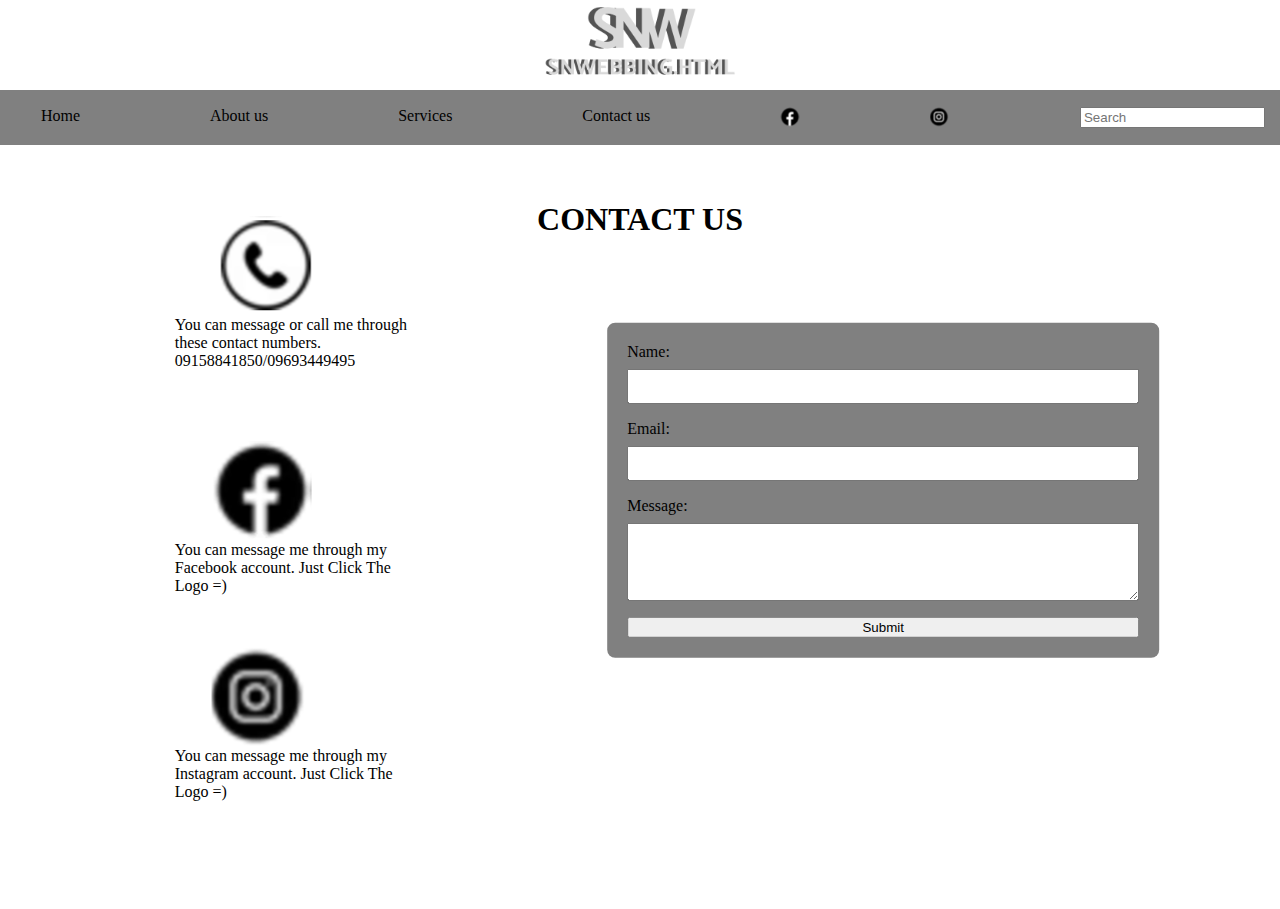
<file: htdocs/Contact page.html>
<!DOCTYPE html>
<html lang="en">
    <head>
	    <meta charset="UTF-8">
	    <meta name="author" content="Shyhannah Norbe">
     	<title> Contact Us </title> 
     	<link rel="stylesheet" href="../css/contact.css">
     	<link rel="stylesheet" href="https://cdnjs.cloudflare.com/ajax/libs/font-awesome/6.4.2/css/all.min.css" integrity="sha512-z3gLpd7yknf1YoNbCzqRKc4qyor8gaKU1qmn+CShxbuBusANI9QpRohGBreCFkKxLhei6S9CQXFEbbKuqLg0DA==" crossorigin="anonymous" referrerpolicy="no-referrer" />
    </head>
    <body>
    	<div class="nav">
			<div class="logo">
	            <img src="../images/Logo.png">
			</div>
			<div class="container">
         	    <ul>
           	        <li> <a href="../index.html"> Home </a></li>             
           		    <li> <a href="../htdocs/#"> About us </a></li>
           		    <li> <a href="../htdocs/#"> Services </a></li>
           		    <li> <a href="../htdocs/Contact page.html"> Contact us </a></li>
					<li> <a href="https://web.facebook.com/people/Shyhannah-Merr-Vallentes-Norbe/pfbid029zenWJg2VM18yap5Fo5fNtxKX51EJr1n4gAdQ9JbUHX12b9M1azukqEuScMqkfQ8l/?mibextid=9R9pXO" class="FB1">
						<div id="FB1"></div>
					</a> </li>	
					<li> <a href="https://www.instagram.com/shyyyshyyy12/?igsh=OGQ5ZDc2ODk2ZA%3D%3D&fbclid=IwAR3UendeX8mhl7ptsGCovk5A3BOn_jiR4bL3e8rNWuDdz9VXa0AtHPOR__U" class="IG1">
						<div id="IG1"></div>
					</a> </li>					
          	 	    <li> <form class="search-form">
						<input type="text" placeholder="Search">
						<button> <i class="fa-solid fa-magnifying-glass"></i> </button>
						</form>
          	    </ul>
			</div>
     	</div>
		<div class="content">
			<div class="soc-med">
				<ul>
					<li> <div id="contact"></div>
						<div class="text">You can message or call me through these contact numbers.</div>
						<div class="text">09158841850/09693449495</div>
					</li>
					<li> <a href="https://web.facebook.com/people/Shyhannah-Merr-Vallentes-Norbe/pfbid029zenWJg2VM18yap5Fo5fNtxKX51EJr1n4gAdQ9JbUHX12b9M1azukqEuScMqkfQ8l/?mibextid=9R9pXO" class="FB">
						<div id="FB"></div>
						<div class="text">You can message me through my Facebook account. Just Click The Logo =)</div>
					</a> </li>
					<li> <a href="https://www.instagram.com/shyyyshyyy12/?igsh=OGQ5ZDc2ODk2ZA%3D%3D&fbclid=IwAR3UendeX8mhl7ptsGCovk5A3BOn_jiR4bL3e8rNWuDdz9VXa0AtHPOR__U" class="IG">
						<div id="IG"></div>
						<div class="text">You can message me through my Instagram account. Just Click The Logo =)</div>
					</a> </li>
				</ul>
			</div>
			<div class="header">
				<h1> CONTACT US </h1>
			</div>
			<div class="message">
				<div class="form-container">
					<form id="contactForm">
						<label for="name">Name:</label>
						<input type="text" id="name" name="name" required>
						<label for="email">Email:</label>
						<input type="email" id="email" name="email" required>
						<label for="message">Message:</label>
						<textarea id="message" name="message" rows="4" required></textarea>
						<button type="submit" id="submit">Submit</button>
					</form>
				</div>		
			</div>
		</div>
	</body>
</html>
</file>
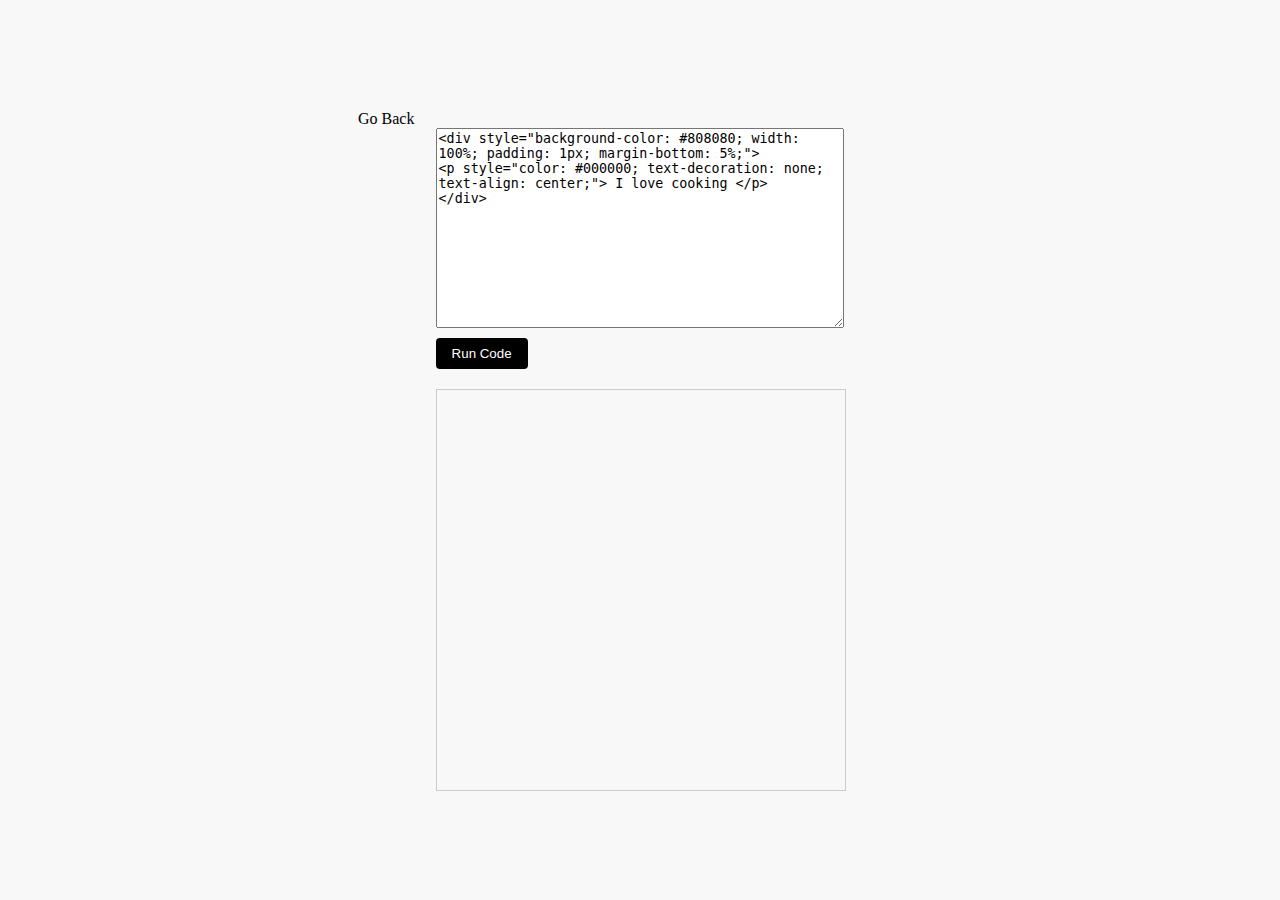
<file: htdocs/Div Example.html>
<DOCTYPE html>
<html>
	<head>
		<style>
			body {
				margin: 0;
				display: flex;
				min-height: 100vh;
				justify-content: center;
				align-items: center;
				background-color: #f8f8f8;
			.goback a {
				color: #000000;
				text-decoration: none;
				margin: 10px;
			}
			.goback a:hover {
				color: blue;
			}
			#editor-container {
				width: 70%;
				max-width: 800px;
				margin: auto;
			}
			#code-input {
				width: 100%;
				height: 200px;
				font-family: monospace;
			}
			#run-button {
				margin-top: 10px;
				padding: 8px 16px;
				background-color: #000;
				color: #fff;
	            cursor: pointer;
				border: none;
				border-radius: 4px;
			}
			#result-container {
				width: 100%;
				height: 400px;
				margin-top: 20px;
				border: 1px solid #ccc;
			}
		</style>
	</head>
	<body>
    		<div class="goback">
           	        <a href="HTML Elements.html"> Go Back </a>          
            </div>
			<div id="editor-container">
				<textarea id="code-input" placeholder="Enter your HTML code here..."></textarea>
				<button id="run-button" onclick="runCode()">Run Code</button>
				<iframe id="result-container" sandbox="allow-scripts allow-same-origin"></iframe>
			</div>
			<script>
				const initialCode = '<div style="background-color: #808080; width: 100%; padding: 1px; margin-bottom: 5%;">\n<p style="color: #000000; text-decoration: none; text-align: center;"> I love cooking </p>\n</div>';
					document.getElementById('code-input').value = initialCode;
				function runCode() {
					const codeInput = document.getElementById('code-input').value;
					const resultContainer = document.getElementById('result-container');
					resultContainer.srcdoc = codeInput;
				}
			</script>
	</body>
</html>
</file>
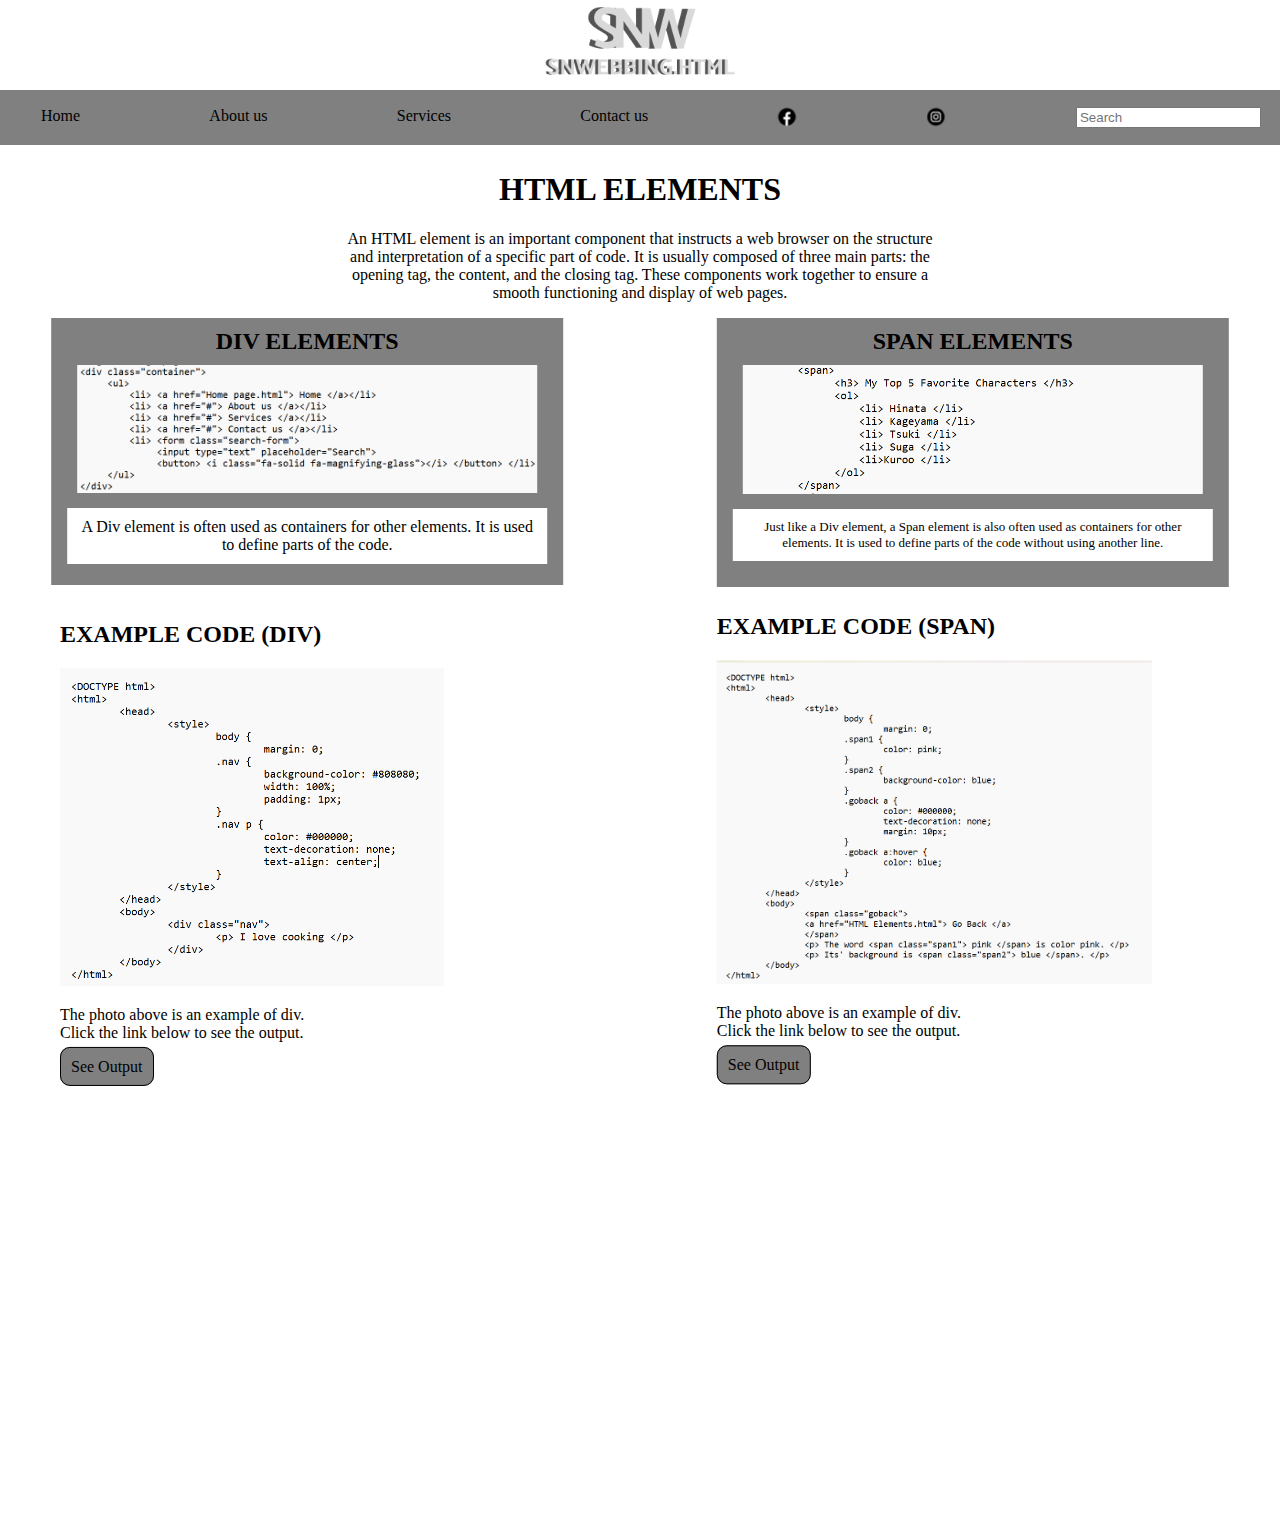
<file: htdocs/HTML Elements.html>
<!DOCTYPE html>
<html>
	<head>
		<meta charset="UTF-8">
		<meta name="author" content="Shyhannah Norbe">
		<title>HTML Elements</title>
		<link rel="stylesheet" href="../css/stylee.css">
		<link rel="stylesheet" href="https://cdnjs.cloudflare.com/ajax/libs/font-awesome/6.4.2/css/all.min.css" integrity="sha512-z3gLpd7yknf1YoNbCzqRKc4qyor8gaKU1qmn+CShxbuBusANI9QpRohGBreCFkKxLhei6S9CQXFEbbKuqLg0DA==" crossorigin="anonymous" referrerpolicy="no-referrer" />
	</head>
	<body>
		<div class="nav">
			<div class="logo">
				<img src="../images/Logo.png" alt="Logo">
			</div>
			<div class="container">
				<ul>
					<li><a href="../index.html">Home</a></li>
					<li><a href="../htdocs/#">About us</a></li>
					<li><a href="../htdocs/#">Services</a></li>
					<li><a href="../htdocs/Contact page.html">Contact us</a></li>
					<li><a href="https://web.facebook.com/people/Shyhannah-Merr-Vallentes-Norbe/pfbid029zenWJg2VM18yap5Fo5fNtxKX51EJr1n4gAdQ9JbUHX12b9M1azukqEuScMqkfQ8l/?mibextid=9R9pXO" class="FB1">
						<div id="FB1"></div>
					</a></li>
					<li><a href="https://www.instagram.com/shyyyshyyy12/?igsh=OGQ5ZDc2ODk2ZA%3D%3D&fbclid=IwAR3UendeX8mhl7ptsGCovk5A3BOn_jiR4bL3e8rNWuDdz9VXa0AtHPOR__U" class="IG1">
						<div id="IG1"></div>
					</a></li>
					<li>
						<form class="search-form">
							<input type="text" placeholder="Search">
							<button><i class="fa-solid fa-magnifying-glass"></i></button>
						</form>
					</li>
				</ul>
			</div>
		</div>
		<div class="definition">
			<h1>HTML ELEMENTS</h1>
			<p>An HTML element is an important component that instructs a web browser on the structure and interpretation of a specific part of code. It is usually composed of three main parts: the opening tag, the content, and the closing tag. These components work together to ensure a smooth functioning and display of web pages.</p>
		</div>
		<div class="div">
			<h2>DIV ELEMENTS</h2>
			<img src="../images/Div pic.png" alt="Div Image">
			<p>A Div element is often used as containers for other elements. It is used to define parts of the code.</p>
		</div>
		<div class="span">
			<h2>SPAN ELEMENTS</h2>
			<img src="../images/Span pic.png" alt="Span Image">
			<p>Just like a Div element, a Span element is also often used as containers for other elements. It is used to define parts of the code without using another line.</p>
		</div>
		<div class="divex">
			<h2>EXAMPLE CODE (DIV)</h2>
			<img src="../images/Div Example.png" alt="Div Example Image">
			<p>The photo above is an example of div. <br> Click the link below to see the output.</p>
			<a href="../htdocs/Div Example.html">See Output</a>
		</div>
		<div class="spanex">
			<h2>EXAMPLE CODE (SPAN)</h2>
			<img src="../images/Span Example.png" alt="Span Example Image">
			<p>The photo above is an example of div. <br> Click the link below to see the output.</p>
			<a href="../htdocs/Span Example.html">See Output</a>
		</div>
	</body>
</html>
</file>
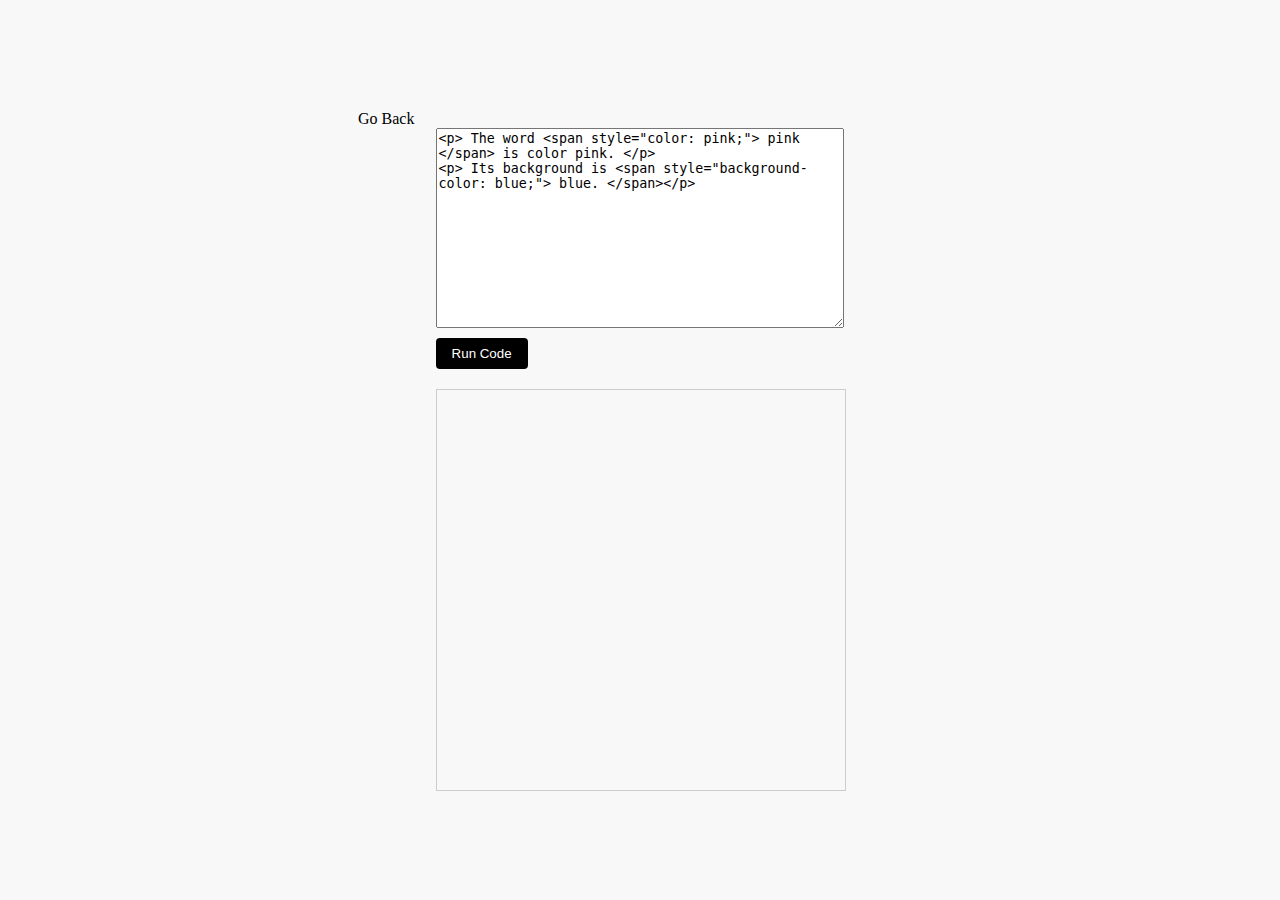
<file: htdocs/Span Example.html>
<DOCTYPE html>
<html>
	<head>
		<style>
			body {
				margin: 0;
				display: flex;
				min-height: 100vh;
				justify-content: center;
				align-items: center;
				background-color: #f8f8f8;
			.goback a {
				color: #000000;
				text-decoration: none;
				margin: 10px;
			}
			.goback a:hover {
				color: blue;
			}
			#editor-container {
				width: 70%;
				max-width: 800px;
				margin: auto;
			}
			#code-input {
				width: 100%;
				height: 200px;
				font-family: monospace;
			}
			#run-button {
				margin-top: 10px;
				padding: 8px 16px;
				background-color: #000;
				color: #fff;
	            cursor: pointer;
				border: none;
				border-radius: 4px;
			}
			#result-container {
				width: 100%;
				height: 400px;
				margin-top: 20px;
				border: 1px solid #ccc;
			}
		</style>
	</head>
	<body>
    		<span class="goback">
           	        <a href="HTML Elements.html"> Go Back </a>          
            </span>
			<div id="editor-container">
				<textarea id="code-input" placeholder="Enter your HTML code here..."></textarea>
				<button id="run-button" onclick="runCode()">Run Code</button>
				<iframe id="result-container" sandbox="allow-scripts allow-same-origin"></iframe>
			</div>
			<script>
				const initialCode = '<p> The word <span style="color: pink;"> pink </span> is color pink. </p>\n<p> Its background is <span style="background-color: blue;"> blue. </span></p>';
					document.getElementById('code-input').value = initialCode;
				function runCode() {
					const codeInput = document.getElementById('code-input').value;
					const resultContainer = document.getElementById('result-container');
					resultContainer.srcdoc = codeInput;
				}
			</script>
	</body>
</html>
</file>
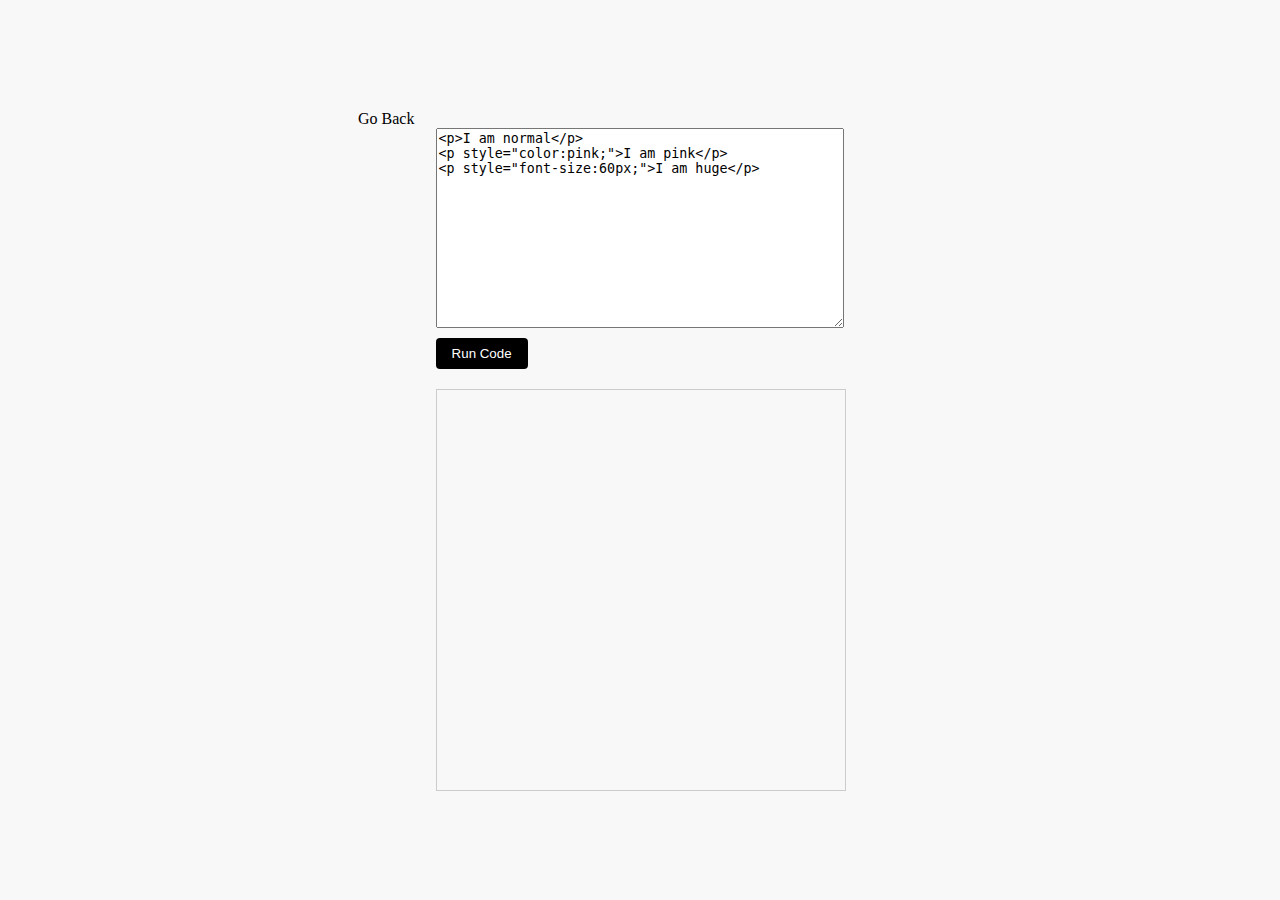
<file: htdocs/try.html>
<DOCTYPE html>
<html>
	<head>
		<style>
			body {
				margin: 0;
				display: flex;
				min-height: 100vh;
				justify-content: center;
				align-items: center;
				background-color: #f8f8f8;
			.goback a {
				color: #000000;
				text-decoration: none;
				margin: 10px;
			}
			.goback a:hover {
				color: blue;
			}
			#editor-container {
				width: 70%;
				max-width: 800px;
				margin: auto;
			}
			#code-input {
				width: 100%;
				height: 200px;
				font-family: monospace;
			}
			#run-button {
				margin-top: 10px;
				padding: 8px 16px;
				background-color: #000;
				color: #fff;
	            cursor: pointer;
				border: none;
				border-radius: 4px;
			}
			#result-container {
				width: 100%;
				height: 400px;
				margin-top: 20px;
				border: 1px solid #ccc;
			}
		</style>
	</head>
	<body>
    		<div class="goback">
           	        <a href="HTML Style.html"> Go Back </a>          
            </div>
			<div id="editor-container">
				<textarea id="code-input" placeholder="Enter your HTML code here..."></textarea>
				<button id="run-button" onclick="runCode()">Run Code</button>
				<iframe id="result-container" sandbox="allow-scripts allow-same-origin"></iframe>
			</div>
			<script>
				const initialCode = '<p>I am normal</p>\n<p style="color:pink;">I am pink</p>\n<p style="font-size:60px;">I am huge</p>';
					document.getElementById('code-input').value = initialCode;
				function runCode() {
					const codeInput = document.getElementById('code-input').value;
					const resultContainer = document.getElementById('result-container');
					resultContainer.srcdoc = codeInput;
				}
			</script>
	</body>
</html>
</file>
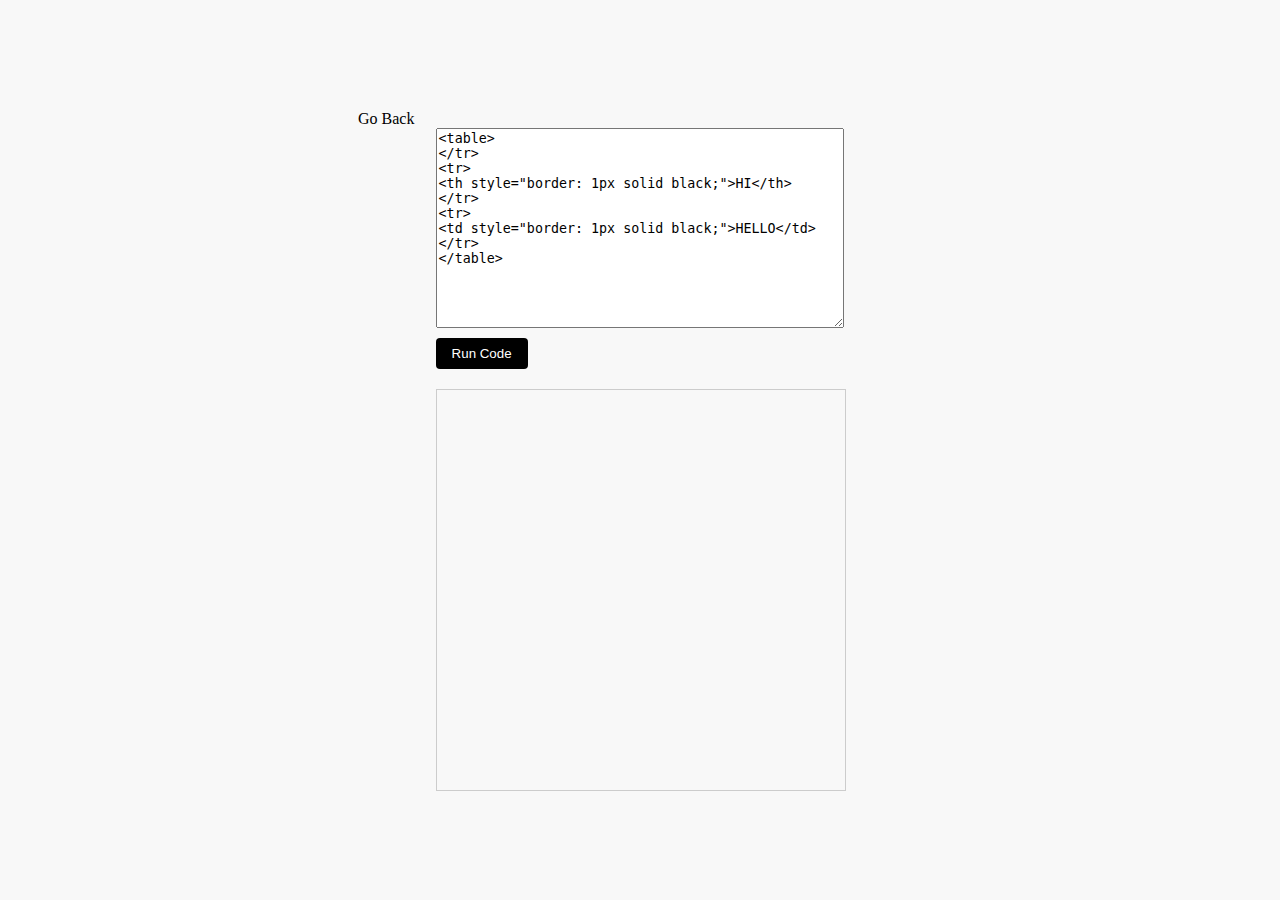
<file: htdocs/try1.html>
<DOCTYPE html>
<html>
	<head>
		<style>
			body {
				margin: 0;
				display: flex;
				min-height: 100vh;
				justify-content: center;
				align-items: center;
				background-color: #f8f8f8;
			.goback a {
				color: #000000;
				text-decoration: none;
				margin: 10px;
			}
			.goback a:hover {
				color: blue;
			}
			#editor-container {
				width: 70%;
				max-width: 800px;
				margin: auto;
			}
			#code-input {
				width: 100%;
				height: 200px;
				font-family: monospace;
			}
			#run-button {
				margin-top: 10px;
				padding: 8px 16px;
				background-color: #000;
				color: #fff;
	            cursor: pointer;
				border: none;
				border-radius: 4px;
			}
			#result-container {
				width: 100%;
				height: 400px;
				margin-top: 20px;
				border: 1px solid #ccc;
			}
		</style>
	</head>
	<body>
    		<div class="goback">
           	        <a href="HTML Table.html"> Go Back </a>          
            </div>
			<div id="editor-container">
				<textarea id="code-input" placeholder="Enter your HTML code here..."></textarea>
				<button id="run-button" onclick="runCode()">Run Code</button>
				<iframe id="result-container" sandbox="allow-scripts allow-same-origin"></iframe>
			</div>
			<script>
				const initialCode = '<table>\n</tr>\n<tr>\n<th style="border: 1px solid black;">HI</th>\n</tr>\n<tr>\n<td style="border: 1px solid black;">HELLO</td>\n</tr>\n</table>';
					document.getElementById('code-input').value = initialCode;
				function runCode() {
					const codeInput = document.getElementById('code-input').value;
					const resultContainer = document.getElementById('result-container');
					resultContainer.srcdoc = codeInput;
				}
			</script>
	</body>
</html>
</file>
<file: css/contact.css>
body{
	margin: 0;
}
.nav {
    position: fixed;
    width: 100%;
    z-index: 1000;
}
.logo {
	background-color: #ffffff;
	width: 100%;
}
.logo img {
	width: 15%;
	display: block;
    margin-left: auto;
    margin-right: auto;
	padding-bottom: 10px;
}
.container {
	background-color: #808080;
  	width: 100%;
	padding: 1px;
}
.nav ul {
    list-style-type: none;
    display: flex;
    justify-content: space-between;
}
.nav ul button{
	background: none;
	border: 0;
}
.nav a {
	color: #000000;
	text-decoration: none;
}
.nav a:link {
	color: #000000;
}
.nav a:active {
	color: #6c5673;
}
.nav a:hover {
	color: #ffffff;
}
.nav a:visited {
	color: #334c6b;
}
.content ul {
    list-style-type: none;
}
.content a {
	text-decoration: none;
	color: #000000;
}
.soc-med {
    align-items: center;
    display: inline-block;
}
#contact {
    width: 100px;
    height: 100px;
    background-image: url('../images/Icon.png');
    background-position: 0 -100px;
}
.soc-med li:nth-child(1){
	position: relative;
	transform: translate(35%,130%);
}
#FB {
    width: 100px;
    height: 100px;
    background-image: url('../images/Icon.png');
    background-position: -100px -100px;
}
.FB {
    width: 100px;
    height: 100px;
}
#FB1 {
    width: 20px;
    height: 20px;
    background-image: url('../images/Icon1.png');
    background-position: -20px -20px;
}
.FB1 {
    width: 20px;
    height: 20px;
}
.soc-med li:nth-child(2){
	position: relative;
	transform: translate(35%,176%);
}
#IG {
    width: 100px;
    height: 100px;
    background-image: url('../images/Icon.png');
    background-position: -200px -100px;
}
.IG {
    width: 100px;
    height: 100px;
}
#IG1 {
    width: 20px;
    height: 20px;
    background-image: url('../images/Icon1.png');
    background-position: -40px -20px;
}
.IG1 {
    width: 20px;
    height: 20px;
}
.soc-med li:nth-child(3){
	position: relative;
	transform: translate(35%,210%);
}
.text {
    width: 50%;
	transform: translate(-15%,0%);	 
}
.header h1{
	text-align: center;
	position: relative;
	transform: translate(0%,-850%);
}
.form-container {
    background-color: #808080;
    padding: 20px;
    border-radius: 8px;
    display: flex;
    flex-direction: column; 
    align-items: center; 
	width: 40%;
	position: relative;
	transform: translate(110%,-75%)
}
#contactForm {
    display: flex;
    flex-direction: column;
    width: 100%;
}
label {
    margin-bottom: 8px;
}
.form-container input{
    padding: 8px;
    margin-bottom: 16px;
    width: 100%; 
    box-sizing: border-box; 
}
textarea {
    padding: 8px;
    margin-bottom: 16px;
    width: 100%; 
    box-sizing: border-box; 
}
.submit {
    padding: 10px;
    background-color: #000000;
    color: #ffffff;
    border: none;
    border-radius: 4px;
    cursor: pointer;
    width: 100%; 
}
</file>
<file: css/stylee.css>
body{
	margin: 0;
}
.nav {
    position: fixed;
    width: 100%;
    z-index: 1000;
}
.logo {
	background-color: #ffffff;
	width: 100%;
}
.logo img {
	width: 15%;
	display: block;
	margin-left: auto;
    margin-right: auto;
	padding-bottom: 10px;
}
.container {
	background-color: #808080;
  	width: 100%;
	padding: 1px;
}
.nav ul {
    list-style-type: none;
    display: flex;
    justify-content: space-between;
}
.nav ul button{
	background: none;
	padding-right: 10px;
	border: 0;
}
.nav a {
	color: #000000;
	text-decoration: none;
}
.nav a:active {
	color: #6c5673;
}
.nav a:hover {
	color: #ffffff;
}
.nav a:visited{
	color: #334c6b;
}
.definition {
	margin: 0 auto;
	text-align: center;
	width: 600px;
	padding-top: 150px;
}
.div {
	background-color: #808080;
  	width: 40%;
	height: 48%;
	float: left;
	transform: translate(10%,0%);
}
.div h2 {
	margin: 0 auto;
	text-align: center;
	padding: 10px;
}
.div img {
	width: 90%;
	display: block;
    margin-left: auto;
    margin-right: auto;
	padding-bottom: 15px;	
}
.div p {
	margin: auto;
	margin-bottom: 4%;
	text-align: center;
  	width: 90%;
	padding: 10px;
	background-color: #ffffff;
  	width: 90%;
}
.divex {
  	width: 40%;
	transform: translate(0%,5%);
}
.divex h2 {
    margin-left: 60px;
}
.divex img {
  	width: 75%;
    margin-left: 60px;
}
.divex p {
        margin-left: 60px;
}
.divex a {
	text-decoration: none;
	color: #000000;
	background-color: #808080;
	padding: 10px;
	border: 1px solid black;
    margin-left: 60px;
	border-radius: 10px;
}
.divex a:active {
	color: #6c5673;
}
.divex a:hover {
	color: #ffffff;
}
.divex a:visited{
	color: #334c6b;
}
.span {
	background-color: #808080;
  	width: 40%;
	height: 48%;
	margin: 50;
	float: right;
	transform: translate(-10%,0%);
}
.span h2 {
	margin: 0 auto;
	text-align: center;
	padding: 10px;
}
.span img {
	width: 90%;
	display: block;
    margin-left: auto;
    margin-right: auto;
	padding-bottom: 15px;	
}
.span p {
	margin: auto;
	margin-bottom: 5%;
	text-align: center;
	padding: 10px;
	background-color: #ffffff;
  	width: 90%;
	font-size: 13px;
}
.spanex {
  	width: 40%;
	transform: translate(140%,-97%);
}
.spanex h2 {
    margin-right: 60px;
}
.spanex img {
  	width:85%;
    margin-right: 60px;
}
.spanex p {
    margin-right: 60px;
}
.spanex a {
	text-decoration: none;
	color: #000000;
	background-color: #808080;
	padding: 10px;
	border: 1px solid black;
    margin-right: 60px;
	border-radius: 10px;
}
.spanex a:active {
	color: #6c5673;
}
.spanex a:hover {
	color: #ffffff;
}
.spanex a:visited{
	color: #334c6b;
}
#FB1 {
    width: 20px;
    height: 20px;
    background-image: url('../images/Icon1.png');
    background-position: -20px -20px;
}
.FB1 {
    width: 20px;
    height: 20px;
}
#IG1 {
    width: 20px;
    height: 20px;
    background-image: url('../images/Icon1.png');
    background-position: -40px -20px;
}
.IG1 {
    width: 20px;
    height: 20px;
}
</file>
